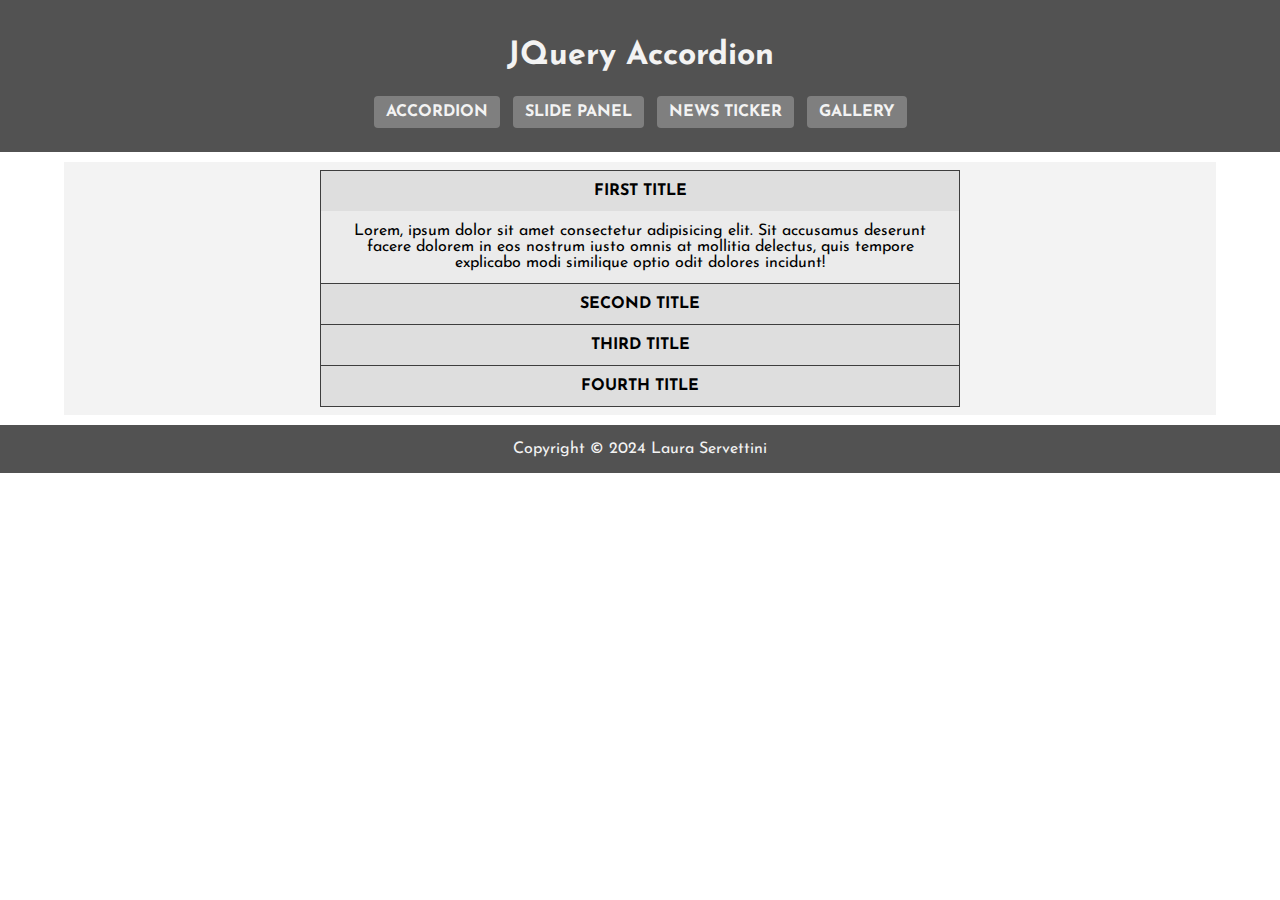
<file: index.html>
<!DOCTYPE html>
<html lang="en">
<head>
    <meta charset="UTF-8">
    <meta name="viewport" content="width=device-width, initial-scale=1.0">
    <title>JQuery Accordion</title>
    <script src="./jquery-3.7.1.min.js"></script>
    <link rel="preconnect" href="https://fonts.googleapis.com">
    <link rel="preconnect" href="https://fonts.gstatic.com" crossorigin>
    <link href="https://fonts.googleapis.com/css2?family=Josefin+Sans:wght@400;700&display=swap" rel="stylesheet">
    <link rel="stylesheet" href="./style/style.css" />
    <link rel="stylesheet" href="./style/navbar.css" />
    <link rel="stylesheet" href="./style/accordion.css" />
    <script src="./script/accordion.js" defer></script>
    <script src="./script/mobile-navbar.js" defer></script>
</head>
<body>
    <header>
        <h1>JQuery Accordion</h1>
        <nav id="nav">
            <ul>
                <li><a href="./">Accordion</a></li>
                <li><a href="./slide-panel.html">Slide Panel</a></li>
                <li><a href="./news-ticker.html">News Ticker</a></li>
                <li><a href="./gallery.html">Gallery</a></li>
            </ul>
        </nav>
        <div id="btn-mobile">
            <div>
                <span></span>
                <span></span>
                <span></span>
            </div>
        </div>
    </header>
    <aside id="mobile">
        <nav id="nav-mobile">
            <ul>
                <li><a href="./">Accordion</a></li>
                <li><a href="./slide-panel.html">Slide Panel</a></li>
                <li><a href="./news-ticker.html">News Ticker</a></li>
                <li><a href="./gallery.html">Gallery</a></li>
            </ul>
        </nav>
    </aside>
    <main>
        <section id="accordion">
            <div>              
                <h4>First Title</h4>
                <p>Lorem, ipsum dolor sit amet consectetur adipisicing elit. Sit accusamus deserunt facere dolorem in eos nostrum iusto omnis at mollitia delectus, quis tempore explicabo modi similique optio odit dolores incidunt!</p>
            </div>
            <div>
                <h4>Second Title</h4>
                <p>Lorem, ipsum dolor sit amet consectetur adipisicing elit. Sit accusamus deserunt facere dolorem in eos nostrum iusto omnis at mollitia delectus, quis tempore explicabo modi similique optio odit dolores incidunt!</p>
            </div>
            <div>
                <h4>Third Title</h4>
                <p>Lorem, ipsum dolor sit amet consectetur adipisicing elit. Sit accusamus deserunt facere dolorem in eos nostrum iusto omnis at mollitia delectus, quis tempore explicabo modi similique optio odit dolores incidunt!</p>
            </div>
            <div id="last">
                <h4>Fourth Title</h4>
                <p>Lorem, ipsum dolor sit amet consectetur adipisicing elit. Sit accusamus deserunt facere dolorem in eos nostrum iusto omnis at mollitia delectus, quis tempore explicabo modi similique optio odit dolores incidunt!</p>
            </div>
        </section>
    </main>
    <footer>Copyright © 2024 Laura Servettini</footer>
</body>
</html>
</file>
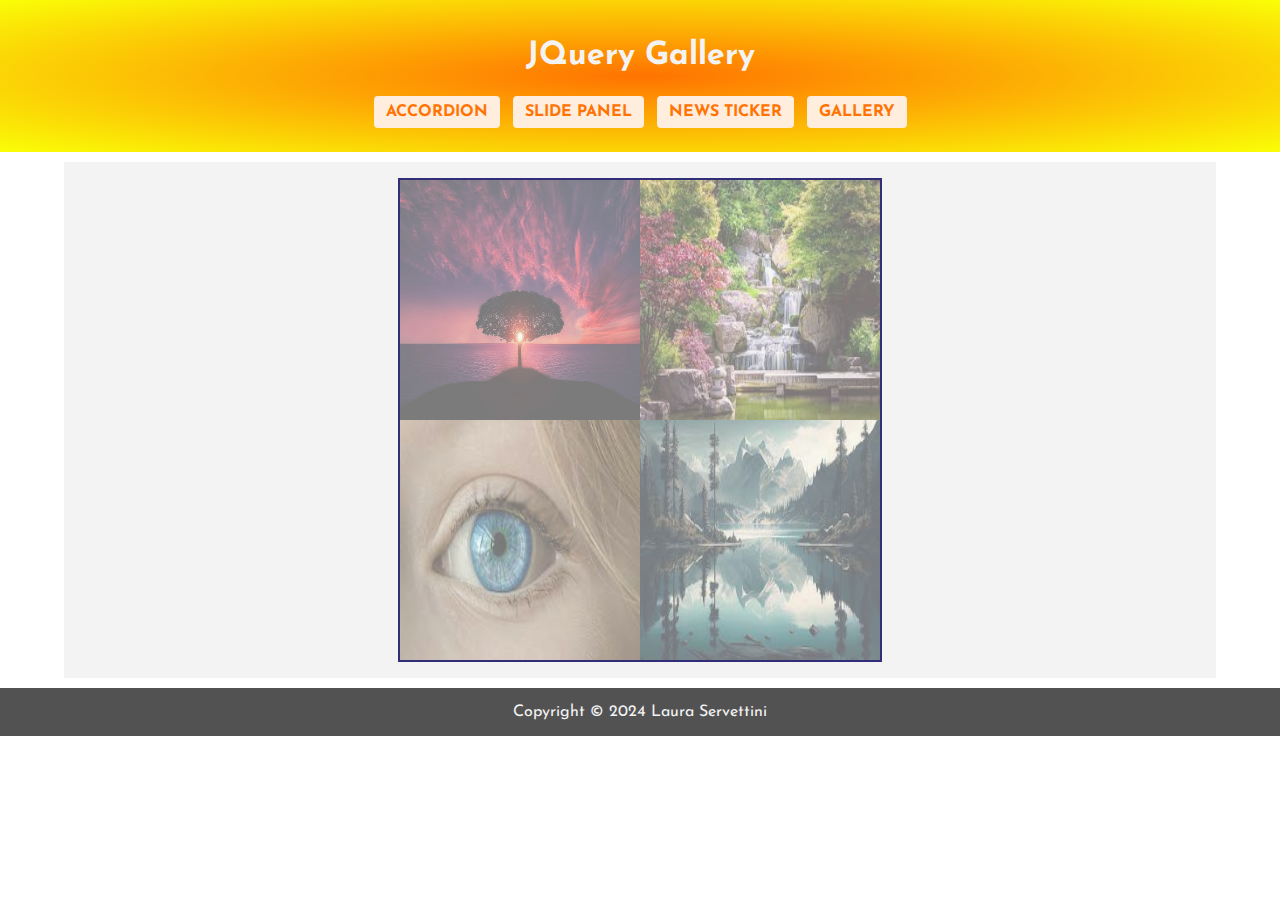
<file: gallery.html>
<!DOCTYPE html>
<html lang="en">
<head>
    <meta charset="UTF-8">
    <meta name="viewport" content="width=device-width, initial-scale=1.0">
    <title>JQuery Gallery</title>
    <script src="./jquery-3.7.1.min.js"></script>
    <link rel="preconnect" href="https://fonts.googleapis.com">
    <link rel="preconnect" href="https://fonts.gstatic.com" crossorigin>
    <link href="https://fonts.googleapis.com/css2?family=Josefin+Sans:wght@400;700&display=swap" rel="stylesheet">
    <link rel="stylesheet" href="./style/style.css" />
    <link rel="stylesheet" href="./style/navbar.css" />
    <link rel="stylesheet" href="./style/gallery.css" />
    <script src="./script/gallery.js" defer></script>
    <script src="./script/mobile-navbar.js" defer></script>
</head>
<body>
    <header>
        <h1>JQuery Gallery</h1>
        <nav id="nav">
            <ul>
                <li><a href="./">Accordion</a></li>
                <li><a href="./slide-panel.html">Slide Panel</a></li>
                <li><a href="./news-ticker.html">News Ticker</a></li>
                <li><a href="./gallery.html">Gallery</a></li>
            </ul>
        </nav>
        <div id="btn-mobile">
            <div>
                <span></span>
                <span></span>
                <span></span>
            </div>
        </div>
    </header>
    <aside id="mobile">
        <nav id="nav-mobile">
            <ul>
                <li><a href="./">Accordion</a></li>
                <li><a href="./slide-panel.html">Slide Panel</a></li>
                <li><a href="./news-ticker.html">News Ticker</a></li>
                <li><a href="./gallery.html">Gallery</a></li>
            </ul>
        </nav>
    </aside>
    <main>
        <section>
            <div id="image-container"> 
                <div class="item-group">
                    <div class="item"><img src="./images/gallery/sunset-tree.jpg"></div>
                    <div class="item"><img src="./images/gallery/cascade.jpeg"></div>
                </div>
                <div class="item-group">
                    <div class="item"><img src="./images/gallery/eye.jpeg"></div>
                    <div class="item"><img src="./images/gallery/lake-mountain.jpeg"></div>
                </div>
            </div>
        </section>
    </main>
    <footer>Copyright © 2024 Laura Servettini</footer>
</body>
</html>
</file>
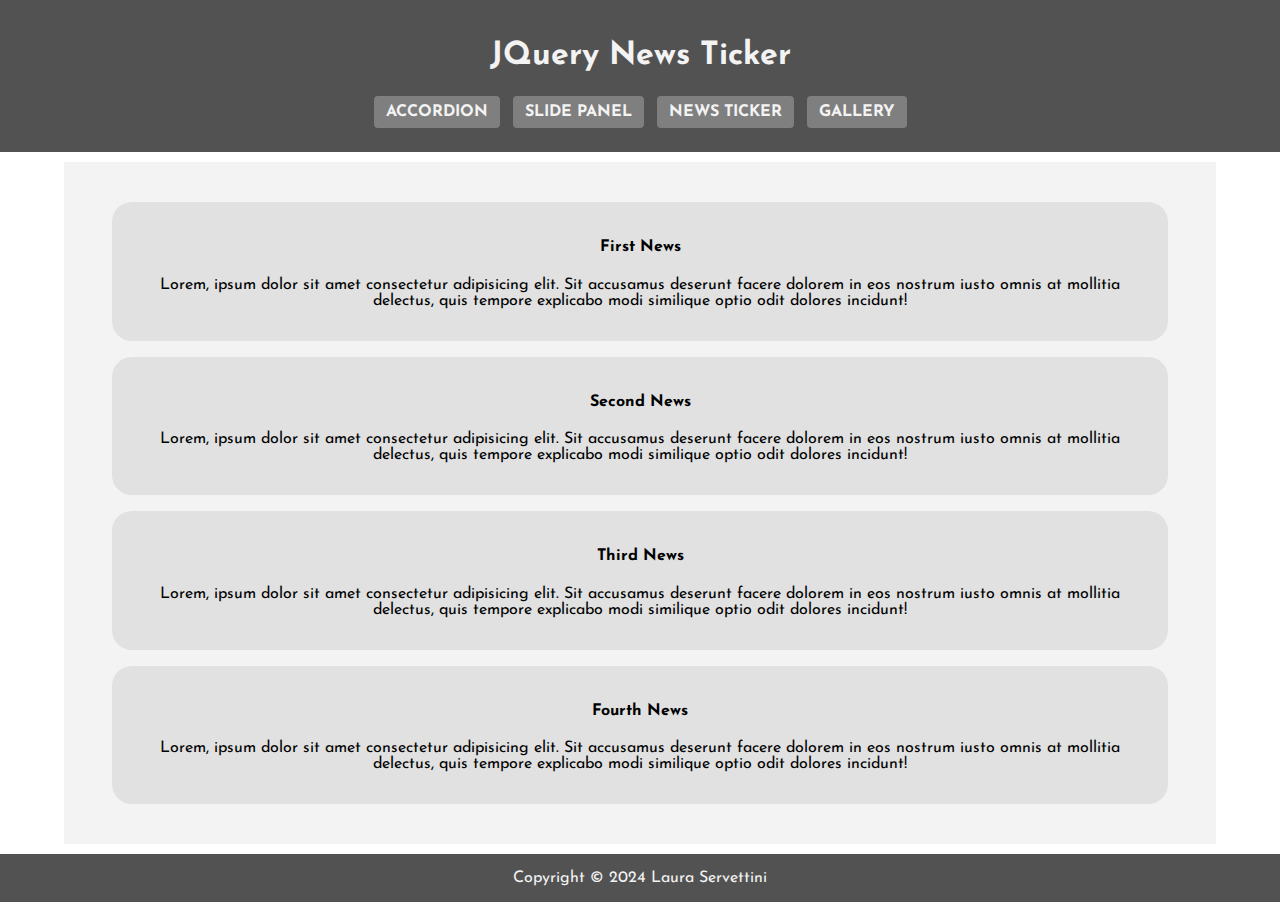
<file: news-ticker.html>
<!DOCTYPE html>
<html lang="en">
<head>
    <meta charset="UTF-8">
    <meta name="viewport" content="width=device-width, initial-scale=1.0">
    <title>JQuery News Ticker</title>
    <script src="./jquery-3.7.1.min.js"></script>
    <link rel="preconnect" href="https://fonts.googleapis.com">
    <link rel="preconnect" href="https://fonts.gstatic.com" crossorigin>
    <link href="https://fonts.googleapis.com/css2?family=Josefin+Sans:wght@400;700&display=swap" rel="stylesheet">
    <link rel="stylesheet" href="./style/style.css" />
    <link rel="stylesheet" href="./style/navbar.css" />
    <link rel="stylesheet" href="./style/news-ticker.css" />
    <script src="./script/mobile-navbar.js" defer></script>
    <script src="./script/news-ticker.js" defer></script>
</head>
<body>
    <header>
        <h1>JQuery News Ticker</h1>
        <nav id="nav">
            <ul>
                <li><a href="./">Accordion</a></li>
                <li><a href="./slide-panel.html">Slide Panel</a></li>
                <li><a href="./news-ticker.html">News Ticker</a></li>
                <li><a href="./gallery.html">Gallery</a></li>
            </ul>
        </nav>
        <div id="btn-mobile">
            <div>
                <span></span>
                <span></span>
                <span></span>
            </div>
        </div>
    </header>
    <aside id="mobile">
        <nav id="nav-mobile">
            <ul>
                <li><a href="./">Accordion</a></li>
                <li><a href="./slide-panel.html">Slide Panel</a></li>
                <li><a href="./news-ticker.html">News Ticker</a></li>
                <li><a href="./gallery.html">Gallery</a></li>
            </ul>
        </nav>
    </aside>
    <main>
        <section id="news-ticker">
            <ul>
                <li>              
                    <h4>First News</h4>
                    <p>Lorem, ipsum dolor sit amet consectetur adipisicing elit. Sit accusamus deserunt facere dolorem in eos nostrum iusto omnis at mollitia delectus, quis tempore explicabo modi similique optio odit dolores incidunt!</p>
                </li>
                <li>
                    <h4>Second News</h4>
                    <p>Lorem, ipsum dolor sit amet consectetur adipisicing elit. Sit accusamus deserunt facere dolorem in eos nostrum iusto omnis at mollitia delectus, quis tempore explicabo modi similique optio odit dolores incidunt!</p>
                </li>
                <li>
                    <h4>Third News</h4>
                    <p>Lorem, ipsum dolor sit amet consectetur adipisicing elit. Sit accusamus deserunt facere dolorem in eos nostrum iusto omnis at mollitia delectus, quis tempore explicabo modi similique optio odit dolores incidunt!</p>
                </li>
                <li >
                    <h4>Fourth News</h4>
                    <p>Lorem, ipsum dolor sit amet consectetur adipisicing elit. Sit accusamus deserunt facere dolorem in eos nostrum iusto omnis at mollitia delectus, quis tempore explicabo modi similique optio odit dolores incidunt!</p>
                </li>
            </ul>
        </section>
    </main>
    <footer>Copyright © 2024 Laura Servettini</footer>
</body>
</html>
</file>
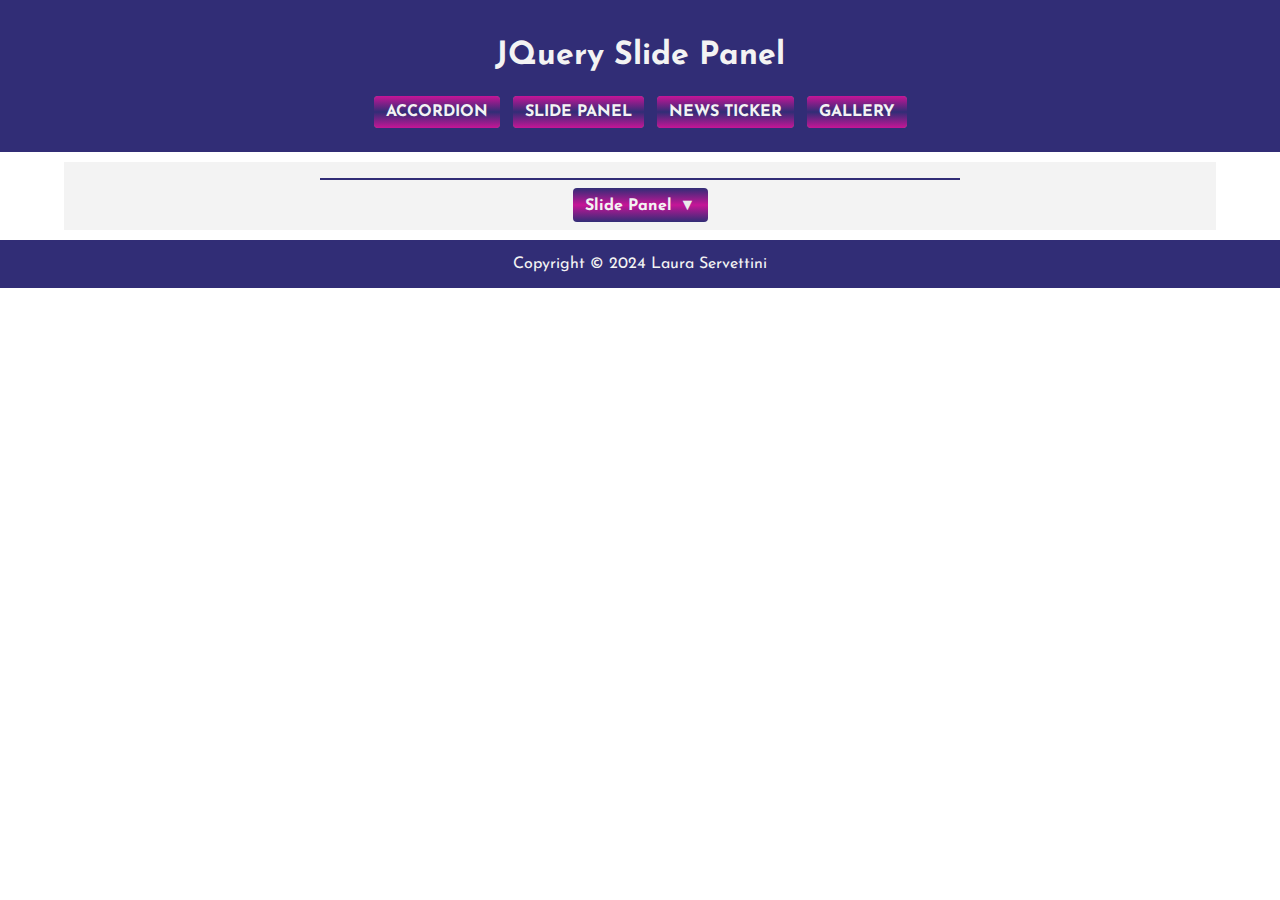
<file: slide-panel.html>
<!DOCTYPE html>
<html lang="en">
<head>
    <meta charset="UTF-8">
    <meta name="viewport" content="width=device-width, initial-scale=1.0">
    <title>JQuery Slide Panel</title>
    <script src="./jquery-3.7.1.min.js"></script>
    <link rel="preconnect" href="https://fonts.googleapis.com">
    <link rel="preconnect" href="https://fonts.gstatic.com" crossorigin>
    <link href="https://fonts.googleapis.com/css2?family=Josefin+Sans:wght@400;700&display=swap" rel="stylesheet">
    <link rel="stylesheet" href="./style/style.css" />
    <link rel="stylesheet" href="./style/navbar.css" />
    <link rel="stylesheet" href="./style/slide-panel.css" />
    <script src="./script/mobile-navbar.js" defer></script>
    <script src="./script/slide-panel.js" defer></script>
</head>
<body>
    <header>
        <h1>JQuery Slide Panel</h1>
        <nav id="nav">
            <ul>
                <li><a href="./">Accordion</a></li>
                <li><a href="./slide-panel.html">Slide Panel</a></li>
                <li><a href="./news-ticker.html">News Ticker</a></li>
                <li><a href="./gallery.html">Gallery</a></li>
            </ul>
        </nav>
        <div id="btn-mobile">
            <div>
                <span></span>
                <span></span>
                <span></span>
            </div>
        </div>
    </header>
    <aside id="mobile">
        <nav id="nav-mobile">
            <ul>
                <li><a href="./">Accordion</a></li>
                <li><a href="./slide-panel.html">Slide Panel</a></li>
                <li><a href="./news-ticker.html">News Ticker</a></li>
                <li><a href="./gallery.html">Gallery</a></li>
            </ul>
        </nav>
    </aside>
    <main>
        <section>
            <div id="slide-panel">   
                <div id="slide">
                    <h3>Slide Title</h3>
                    <p>Lorem, ipsum dolor sit amet consectetur adipisicing elit. Sit accusamus deserunt facere dolorem in eos nostrum iusto omnis at mollitia delectus, quis tempore explicabo modi similique optio odit dolores incidunt!</p>
                </div>           
            </div>
            <a id="btn-slide-panel">Slide Panel<i id="icon">▼</i></a> 
        </section>
    </main>
    <footer>Copyright © 2024 Laura Servettini</footer>
</body>
</html>
</file>
<file: style/style.css>
body {
    text-align: center;
    margin: 0;
    padding: 0;
    font-family: 'Josefin Sans', sans-serif;
}

header {
    width: 100%;
    margin: 0;
    padding: 1rem 0;
    background-color: rgb(82, 82, 82);
    color: rgb(243, 243, 243);
}

header h1 {
    margin: 1.5rem 0 2rem 0;
}

main {
    width: 90%;
    margin: 10px auto;
    background-color: rgb(243, 243, 243);
    color: black;
}

footer {
    margin: 0 auto;
    padding: 1rem;
    background-color: rgb(82, 82, 82);
    color: rgb(243, 243, 243);
}
</file>
<file: style/navbar.css>
nav ul {
    padding: 0;
}
nav ul li{
    display: inline;
    list-style: none;
}

nav a {
    text-decoration: none;
    text-transform: uppercase;
    font-weight: bold;
    font-size: 1rem;
    color: rgb(243, 243, 243);
    background-color: rgb(127, 127, 127);
    border-radius: 4px;
    margin: 0.25rem;
    padding: 0.5rem 0.75rem;
    cursor: pointer;
}

nav a:hover{
    background-color: rgb(157, 157, 157);
}

#btn-mobile {
    display: none;
}

#mobile {
    display: none;
    color: rgb(243, 243, 243);
    background-color: rgb(97, 97, 97);
    padding: 2rem;
}

@media (max-width: 40rem) {

    header {
        display: flex;
        justify-content: space-between;
        align-content: center;
        
    }

    header h1 {
        padding-left: 1rem;
        
    }

    #nav {
        display: none;
    }

    #btn-mobile {
        display:block;
        padding: 0.5rem
    }
    
    #btn-mobile div {
        display: flex;
        flex-direction: column;
        justify-content: space-between;
        align-content: center;
        width: 30px;
        height: 30px;
        margin: 1rem;       
    }

    #btn-mobile span{
        padding: 2.5px;
        background-color: rgb(243, 243, 243);
    }

    nav ul li{
        display: list-item;
        margin: 1rem;
    }

    nav a {
        font-weight: bold;
        font-size: 0.75rem;
        color: rgb(243, 243, 243);
        background-color: rgb(107, 107, 107);
        border-radius: 4px;
        margin: 0.25rem;
        padding: 0.5rem 0.75rem;
        cursor: pointer;
        width: 20rem;
    
    }
    
}
</file>
<file: style/accordion.css>
#accordion {
    width: 60%;
    max-width: 40rem;
    min-width: 18rem;
    margin: 0 auto;
    padding: 0.5rem;
}

#accordion h4 {
    text-transform: uppercase;
    border: 1px solid rgb(62, 62, 62);
    border-bottom: none;
    margin: 0px;
    padding: 0.75rem;
    background-color: rgb(222, 222, 222);;
}

#last h4 {
    border-bottom: 1px solid rgb(62, 62, 62);
}

#accordion h4:hover {
    background-color: rgb(245, 245, 245);
    cursor: pointer;
}

#accordion h4:active {
    background-color: rgb(245, 245, 245);
}

#accordion p {
    border-left: 1px solid rgb(62, 62, 62);
    border-right: 1px solid rgb(62, 62, 62);
    margin: 0;
    padding: 0.75rem;
    background-color: rgb(235, 235, 235);;
}

#last p {
    border-bottom: 1px solid rgb(62, 62, 62);
}
</file>
<file: style/gallery.css>
header {
    background-image: radial-gradient(rgb(255, 115, 1),rgb(250, 254, 7)); 
}

nav a {
    color: rgb(255, 115, 1);
    background-color: rgb(255, 237, 222);
}

nav a:hover{
    background-color: rgb(254, 246, 241);
}

section {
    padding: 1rem;
}

#image-container {
    display:flex;
    flex-direction: column;
    width: 30rem;
    height: 30rem;
    margin: 0rem auto;
    border: 2px solid rgb(49, 45, 118);
    color: rgb(235, 235, 235);
}

.item-group {
    display:flex;
    width: 100%;
    height: 50%;
}

.item {
    width: 100%;
    height: 100%;
}

.item img {
    opacity: 50%;
    width: 100%;
    height: 100%;
    object-fit:inherit;
    overflow: hidden;
}

@media (max-width: 35rem){
    #image-container {
        width: 25rem;
        height: 25rem;
    }
}

@media (max-width: 28rem){
    #image-container {
        width: 18rem;
        height: 18rem;
    }

}
</file>
<file: style/news-ticker.css>
#news-ticker {
    margin: 0.5rem;
    padding: 0.5rem;
}

#news-ticker ul {
    padding: 1rem;
    margin: 0;
    border-radius: 20px;
}

#news-ticker li {
    margin: 1rem;
    padding: 1rem;
    background-color: rgb(225,225,225);
    border-radius: 20px;
    list-style:none;
}
</file>
<file: style/slide-panel.css>
header {
    background-color: rgb(49, 45, 118);
}

nav a {
    background-image: linear-gradient(0deg, rgb(198, 21, 151) 0%, rgb(49, 45, 118) 50%, rgb(198, 21, 151) 100%);
}

nav a:hover {
    background-image: linear-gradient(0deg, rgb(49, 45, 118) 0%, rgb(198, 21, 151) 25%, rgb(198, 21, 151) 75%, rgb(49, 45, 118) 100%);
}

#mobile {
    background-color: rgb(59, 55, 144);
}

section {
    padding-top: 1rem;
}

#slide-panel {
    width: 60%;
    max-width: 40rem;
    min-width: 18rem;
    margin: 0 auto 0 auto;
    background-image: linear-gradient(0deg, rgb(49, 45, 118) 0%, #DF15AA 50%, rgb(49, 45, 118) 100%);
    border-bottom: 2px solid rgb(49, 45, 118);
    color: rgb(235, 235, 235);
}

#slide {
    padding: 0.5rem;
    display:none;
}

#btn-slide-panel {
    display:inline-block;
    text-transform: capitalize;
    font-weight: bold;
    font-size: 1rem;
    color: rgb(243, 243, 243);
    background-image: linear-gradient(0deg, rgb(49, 45, 118) 0%, rgb(198, 21, 151) 50%, rgb(49, 45, 118) 100%);
    border-radius: 4px;
    margin: 0.5rem;
    padding: 0.5rem 0.75rem;
    cursor: pointer;
}

#btn-slide-panel:hover {
    background-color: rgb(117, 117, 117);
    background-image: linear-gradient(0deg, rgb(198, 21, 151) 0%, rgb(49, 45, 118) 50%, rgb(198, 21, 151) 100%);
    
}

#icon {
    display: inline-block;
    width: 1rem;
    margin-left:0.5rem;
    color: rgb(235, 235, 235);
}

.rotate {
    rotate:180deg;
}

footer {
    background-color: rgb(49, 45, 118);
}
</file>
